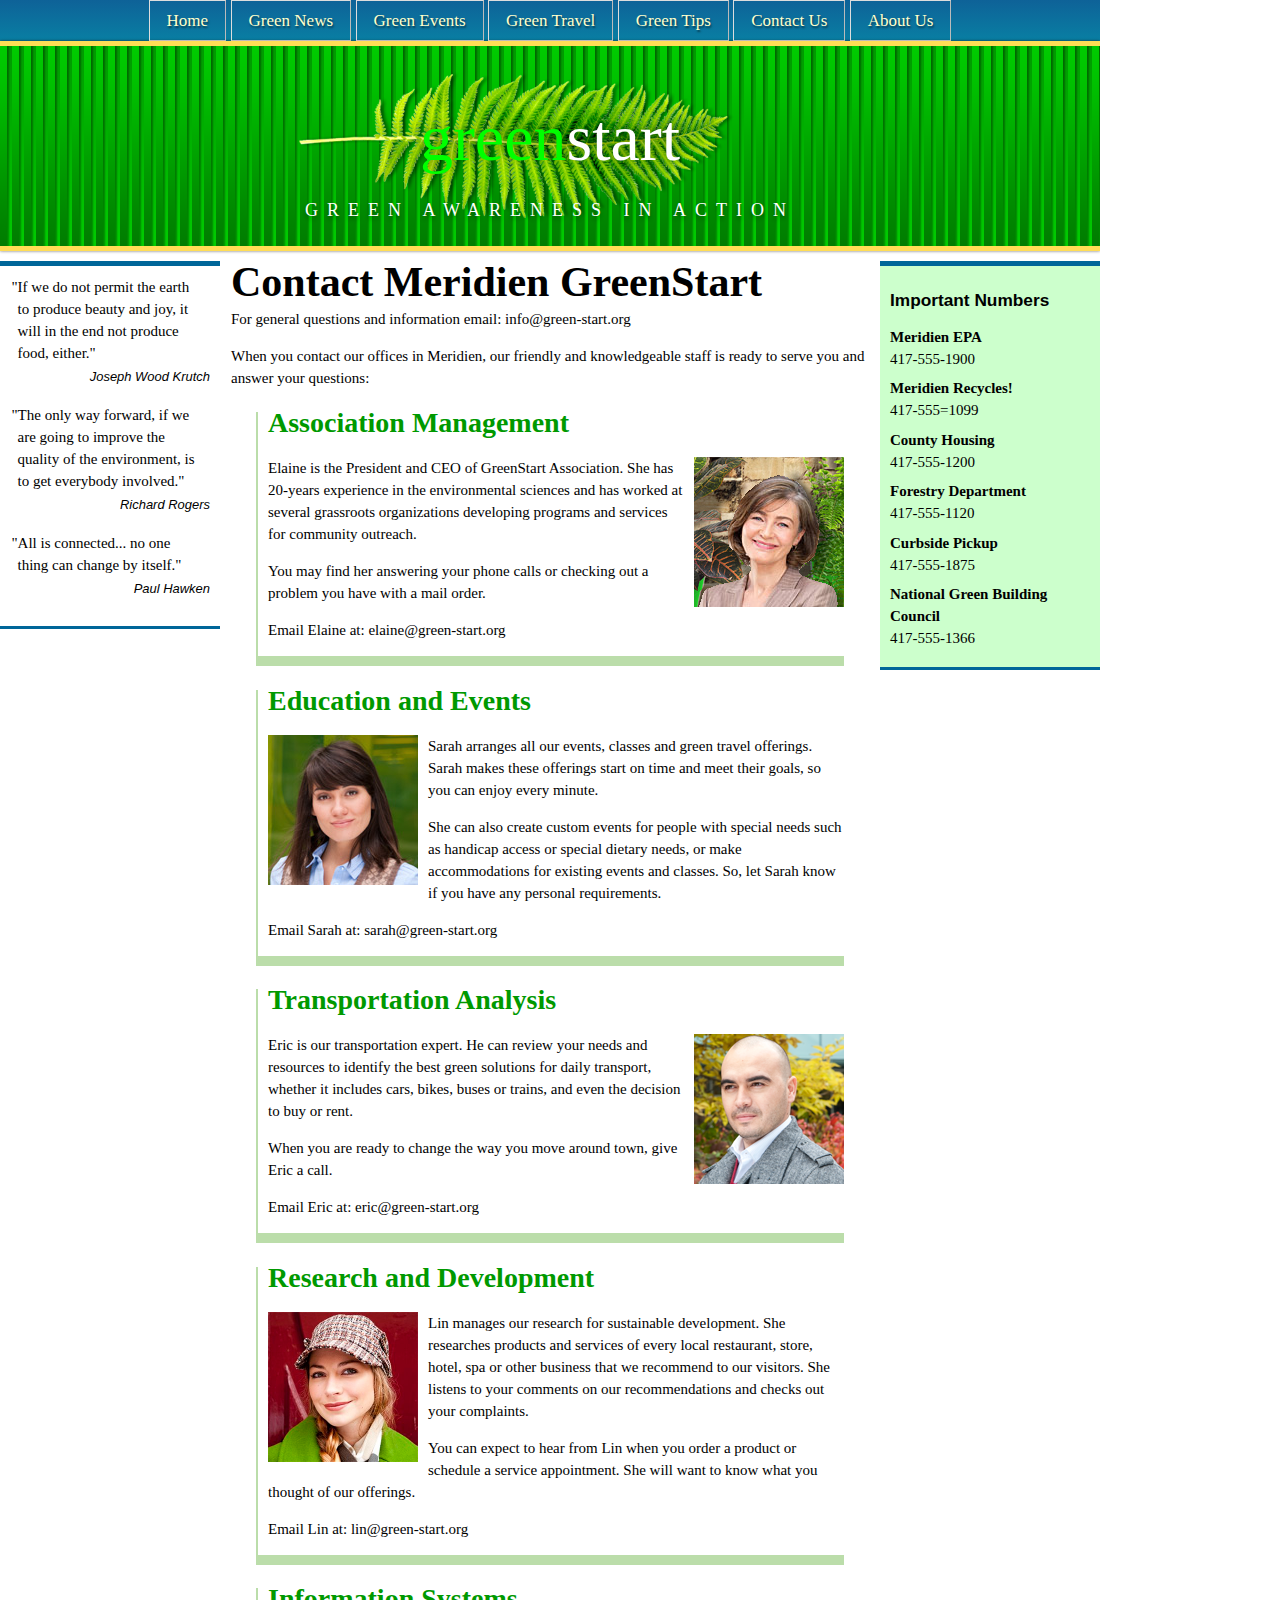
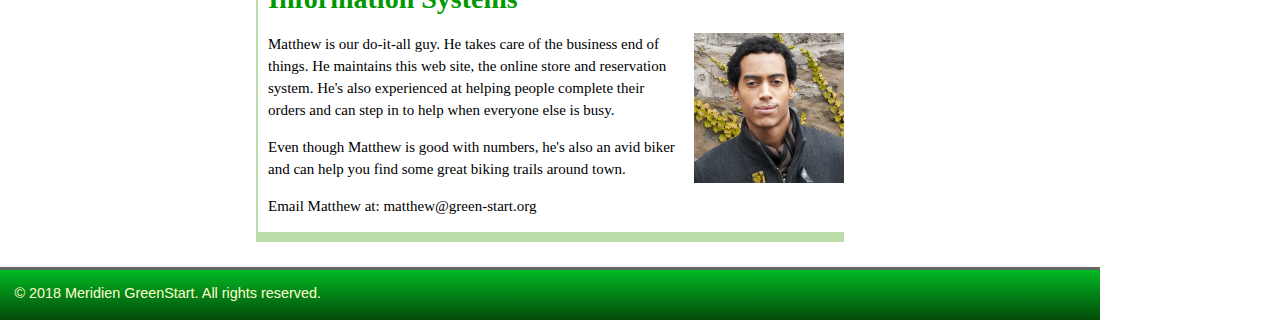
<file: index.html>
<!doctype html>
<html>
    <!-- InstanceBegin template="/Templates/mygreen_temp.dwt" codeOutsideHTMLIsLocked="false" -->

    <head>
        <meta charset="UTF-8">
        <!-- InstanceBeginEditable name="doctitle" -->
        <title>Contact Meridien GreenStart - Meridien GreenStart Association
        </title>
        <!-- InstanceEndEditable -->
        <style type="text/css">

        </style>
        <link href="mygreen-styles.css" rel="stylesheet" type="text/css">
        <!-- InstanceBeginEditable name="head" -->
        <meta name="description"
            content="Meridien GreenStart Association - add description here">
        <!-- InstanceEndEditable -->
    </head>

    <body>
        <div class="wrapper">
            <nav>
                <ul>
                    <li><a href="#"> Home</a></li>
                    <li><a href="#">Green News</a></li>
                    <li><a href="#">Green Events</a></li>
                    <li><a href="#">Green Travel</a></li>
                    <li><a href="#">Green Tips</a></li>
                    <li><a href="#">Contact Us</a></li>
                    <li><a href="#">About Us</a></li>
                </ul>
            </nav>
            <header>
                <h2>green<span class="logowhite">start</span></h2>
                <p>GREEN AWARENESS IN ACTION </p>
            </header>
            <main><!-- InstanceBeginEditable name="sidebar1" -->

                <aside class="sidebar1">
                    <blockquote>
                        <p>&quot;If we do not permit the earth to produce beauty
                            and joy, it will in the end not produce food,
                            either.&quot;</p>
                        <cite>Joseph Wood Krutch</cite>
                    </blockquote>
                    <blockquote>
                        <p>&quot;The only way forward, if we are going to improve
                            the quality of the environment, is to get everybody
                            involved.&quot;</p>
                        <cite>Richard Rogers</cite>
                    </blockquote>
                    <blockquote>
                        <p>&quot;All is connected... no one thing can change by
                            itself.&quot;</p>
                        <cite>Paul Hawken</cite>
                    </blockquote>
                </aside>
                <!-- InstanceEndEditable --><!-- InstanceBeginEditable name="main_content" -->
                <section>
                    <h1>Contact Meridien GreenStart</h1>
                    <article>
                        <p>For general questions and information email:
                            info@green-start.org</p>
                        <p>When you contact our offices in Meridien, our friendly
                            and knowledgeable staff is ready to serve you and
                            answer your questions:</p>
                        <section class="profile">
                            <h2>Association Management</h2>
                            <img src="images/elaine.jpg"
                                alt="Elaine, Meridien GreenStart President and CEO"
                                class="flt-rgt">
                            <p>Elaine is the President and CEO of GreenStart
                                Association. She has 20-years experience in the
                                environmental sciences and has worked at several
                                grassroots organizations developing programs and
                                services for community outreach.</p>
                            <p>You may find her answering your phone calls or
                                checking out a problem you have with a mail
                                order.</p>
                            <p>Email Elaine at: elaine@green-start.org</p>
                        </section>
                        <section class="profile">
                            <h2>Education and Events</h2>
                            <img src="images/sarah.jpg"
                                alt="Sarah, GreenStart Events Coordinator"
                                class="flt-lft">
                            <p>Sarah arranges all our events, classes and green
                                travel offerings. Sarah makes these offerings
                                start on time and meet their goals, so you can
                                enjoy every minute.</p>
                            <p>She can also create custom events for people with
                                special needs such as handicap access or special
                                dietary needs, or make accommodations for
                                existing events and classes. So, let Sarah know
                                if you have any personal requirements.</p>
                            <p>Email Sarah at: sarah@green-start.org</p>
                        </section>
                        <section class="profile">
                            <h2>Transportation Analysis</h2>
                            <img src="images/eric.png"
                                alt="Eric, Transportation Research Coordinator"
                                class="flt-rgt">
                            <p>Eric is our transportation expert. He can review
                                your needs and resources to identify the best
                                green solutions for daily transport, whether it
                                includes cars, bikes, buses or trains, and even
                                the decision to buy or rent.</p>
                            <p>When you are ready to change the way you move
                                around town, give Eric a call. </p>
                            <p>Email Eric at: eric@green-start.org</p>
                        </section>
                        <section class="profile">
                            <h2>Research and Development</h2>
                            <img src="images/lin.jpg"
                                alt="Lin, Research and Development Coordinator"
                                class="contact-img flt-lft">
                            <p>Lin manages our research for sustainable
                                development. She researches products and services
                                of every local restaurant, store, hotel, spa or
                                other business that we recommend to our visitors.
                                She listens to your comments on our
                                recommendations and checks out your complaints.
                            </p>
                            <p>You can expect to hear from Lin when you order a
                                product or schedule a service appointment. She
                                will want to know what you thought of our
                                offerings.</p>
                            <p>Email Lin at: lin@green-start.org</p>
                        </section>
                        <section class="profile">
                            <h2>Information Systems</h2>
                            <img src="images/matthew.png"
                                alt="Matthew, Information Systems Manager"
                                class="contact-img flt-rgt">
                            <p>Matthew is our do-it-all guy. He takes care of the
                                business end of things. He maintains this web
                                site, the online store and reservation system.
                                He's also experienced at helping people complete
                                their orders and can step in to help when
                                everyone else is busy.</p>
                            <p>Even though Matthew is good with numbers, he's
                                also an avid biker and can help you find some
                                great biking trails around town.</p>
                            <p>Email Matthew at: matthew@green-start.org</p>
                        </section>
                    </article>
                </section>
                <!-- InstanceEndEditable --><!-- InstanceBeginEditable name="sidebar2" -->
                <aside class="sidebar2">
                    <h2>Important Numbers</h2>
                    <section>
                        <p><strong>Meridien EPA</strong><br>
                            417-555-1900</p>
                    </section>
                    <section>
                        <p><strong>Meridien Recycles!</strong><br>
                            417-555=1099</p>
                    </section>
                    <section>
                        <p><strong>County Housing</strong><br>
                            417-555-1200</p>
                    </section>
                    <section>
                        <p><strong>Forestry Department</strong><br>
                            417-555-1120</p>
                    </section>
                    <section>
                        <p><strong>Curbside Pickup</strong><br>
                            417-555-1875</p>
                    </section>
                    <section>
                        <p><strong>National Green Building Council</strong><br>
                            417-555-1366</p>
                    </section>
                </aside>
                <!-- InstanceEndEditable -->
            </main>
            <footer>
                <p>&copy; 2018 Meridien GreenStart. All rights reserved.</p>
            </footer>
        </div>
    </body>
    <!-- InstanceEnd -->

</html>
</file>
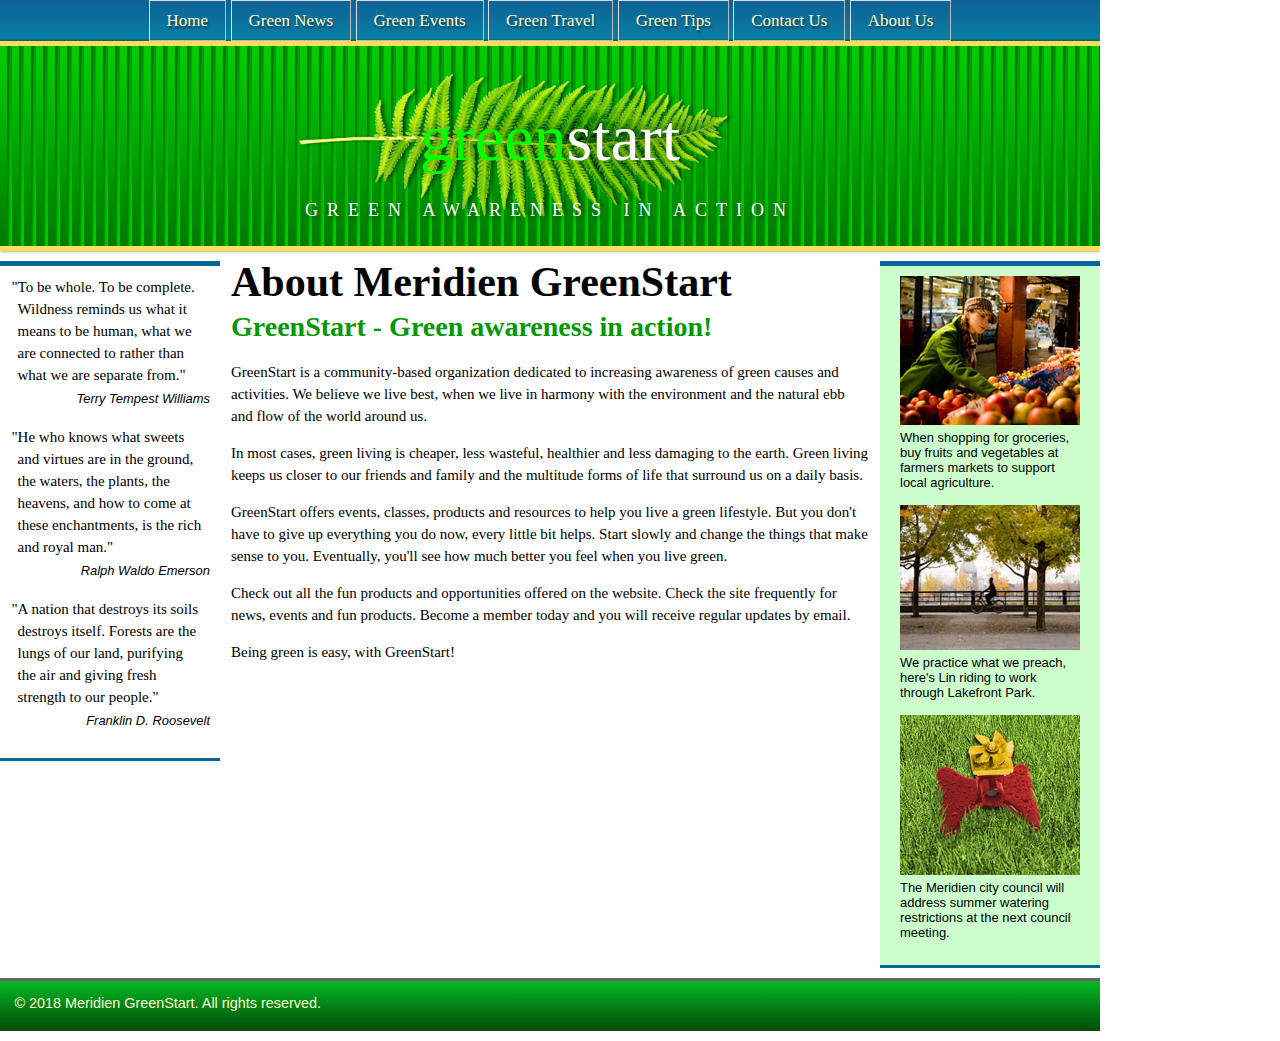
<file: about-us.html>
<!doctype html>
<html><!-- InstanceBegin template="/Templates/mygreen_temp.dwt" codeOutsideHTMLIsLocked="false" -->
<head>
<meta charset="UTF-8"> 
<!-- InstanceBeginEditable name="doctitle" -->
<title>About Meridien GreenStart - Meridien GreenStart Association</title>
<!-- InstanceEndEditable -->
<style type="text/css">

</style>
<link href="mygreen-styles.css" rel="stylesheet" type="text/css">
<!-- InstanceBeginEditable name="head" -->
<meta name="description" content="Meridien GreenStart Association - add description here">
<!-- InstanceEndEditable -->
</head>

<body>
<div class="wrapper">
<nav>
<ul>
<li><a href="#"> Home</a></li>
<li><a href="#">Green News</a></li>
<li><a href="#">Green Events</a></li>
<li><a href="#">Green Travel</a></li>
<li><a href="#">Green Tips</a></li>
<li><a href="#">Contact Us</a></li>
<li><a href="#">About Us</a></li>
</ul>
</nav>
<header>
<h2>green<span class="logowhite">start</span></h2>
<p>GREEN AWARENESS IN ACTION </p>
</header>
<main><!-- InstanceBeginEditable name="sidebar1" -->
<aside class="sidebar1">
<blockquote>
<p>&quot;To be whole. To be complete. Wildness reminds us what it means to be human, what we are connected to rather than what we are separate from.&quot;</p>
<cite class="author">Terry Tempest Williams</cite></blockquote>
<blockquote>
<p>&quot;He who knows what sweets and virtues are in the ground, the waters, the plants, the heavens, and how to come at these enchantments, is the rich and royal man.&quot; </p>
<cite>Ralph Waldo Emerson</cite></blockquote>
<blockquote>
<p>&quot;A nation that destroys its soils destroys itself. Forests are the lungs of our land, purifying the air and giving fresh strength to our people.&quot;</p>
<cite>Franklin D. Roosevelt</cite></blockquote>
</aside>
<!-- InstanceEndEditable --><!-- InstanceBeginEditable name="main_content" -->
<section>
<h1>About Meridien GreenStart</h1>
<article>
<h2>GreenStart - Green awareness in action!</h2>
<p>GreenStart is a community-based organization dedicated to increasing awareness of green causes and activities. We believe we live best, when we live in harmony with the environment and the natural ebb and flow of the world around us.</p>
<p>In most cases, green living is cheaper, less wasteful, healthier and less damaging to the earth. Green living keeps us closer to our friends and family and the multitude forms of life that surround us on a daily basis.</p>
<p>GreenStart offers events, classes, products and resources to help you live a green lifestyle. But you don't have to give up everything you do now, every little bit helps. Start slowly and change the things that make sense to you. Eventually, you'll see how much better you feel when you live green.</p>
<p>Check out all the fun products and opportunities offered on the website. Check the site frequently for news, events and fun products. Become a member today and you will receive regular updates by email.</p>
<p>Being green is easy, with GreenStart!</p>
</article>
</section>
<!-- InstanceEndEditable --><!-- InstanceBeginEditable name="sidebar2" -->
<aside class="sidebar2">
<figure><img src="images/shopping.jpg" width="180" height="149" alt=""/>
<figcaption>When shopping for groceries, buy fruits and vegetables at farmers markets to support local agriculture.</figcaption>
</figure>
<figure> <img src="images/biking.jpg" width="180" height="145" alt="Bike to work to save gas"/>
<figcaption>We practice what we preach, here's Lin riding to work through Lakefront Park.</figcaption>
</figure>
<figure><img src="images/sprinkler.jpg" width="180" height="160" alt="Check watering restrictions in your area."/>
<figcaption>The Meridien city council will address summer watering restrictions at the next council meeting.</figcaption>
</figure>
</aside>
<!-- InstanceEndEditable --></main>
<footer>
<p>&copy; 2018 Meridien GreenStart. All rights reserved.</p>
</footer>
</div>
</body>
<!-- InstanceEnd --></html>
</file>
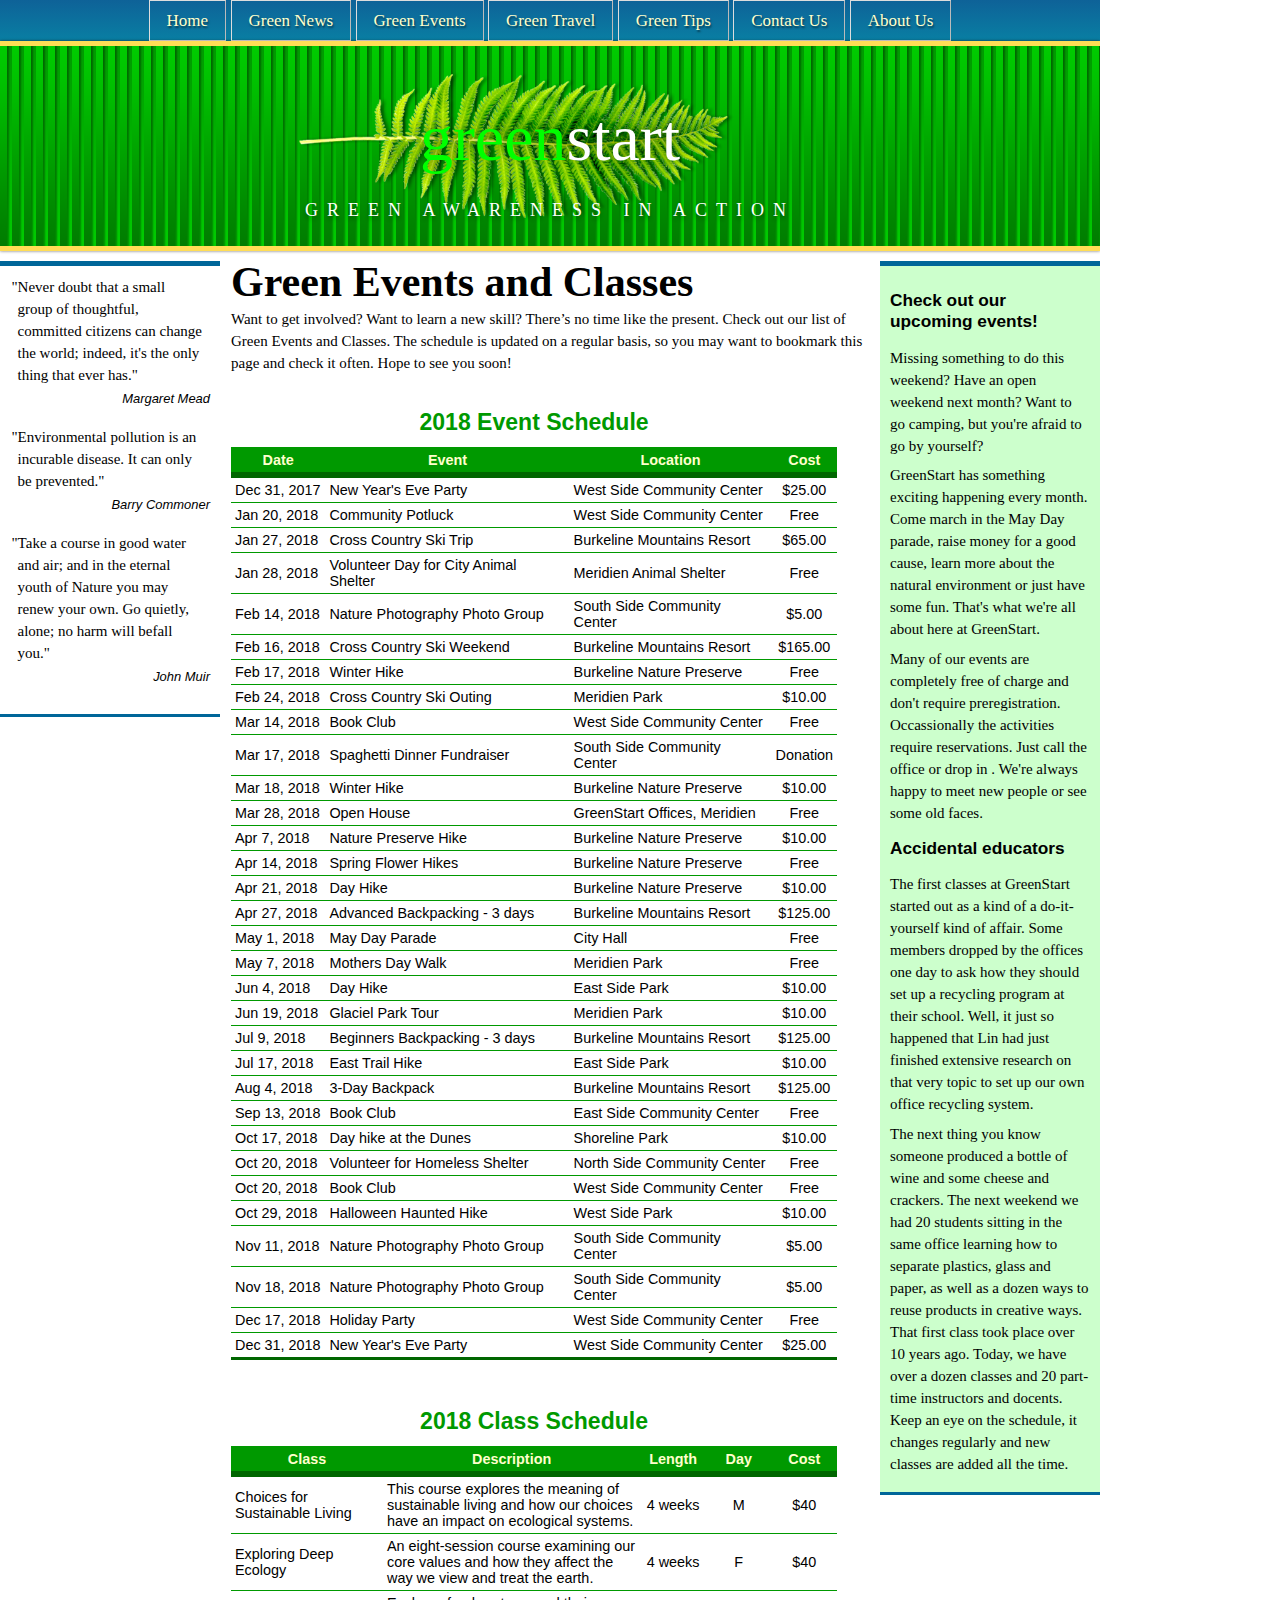
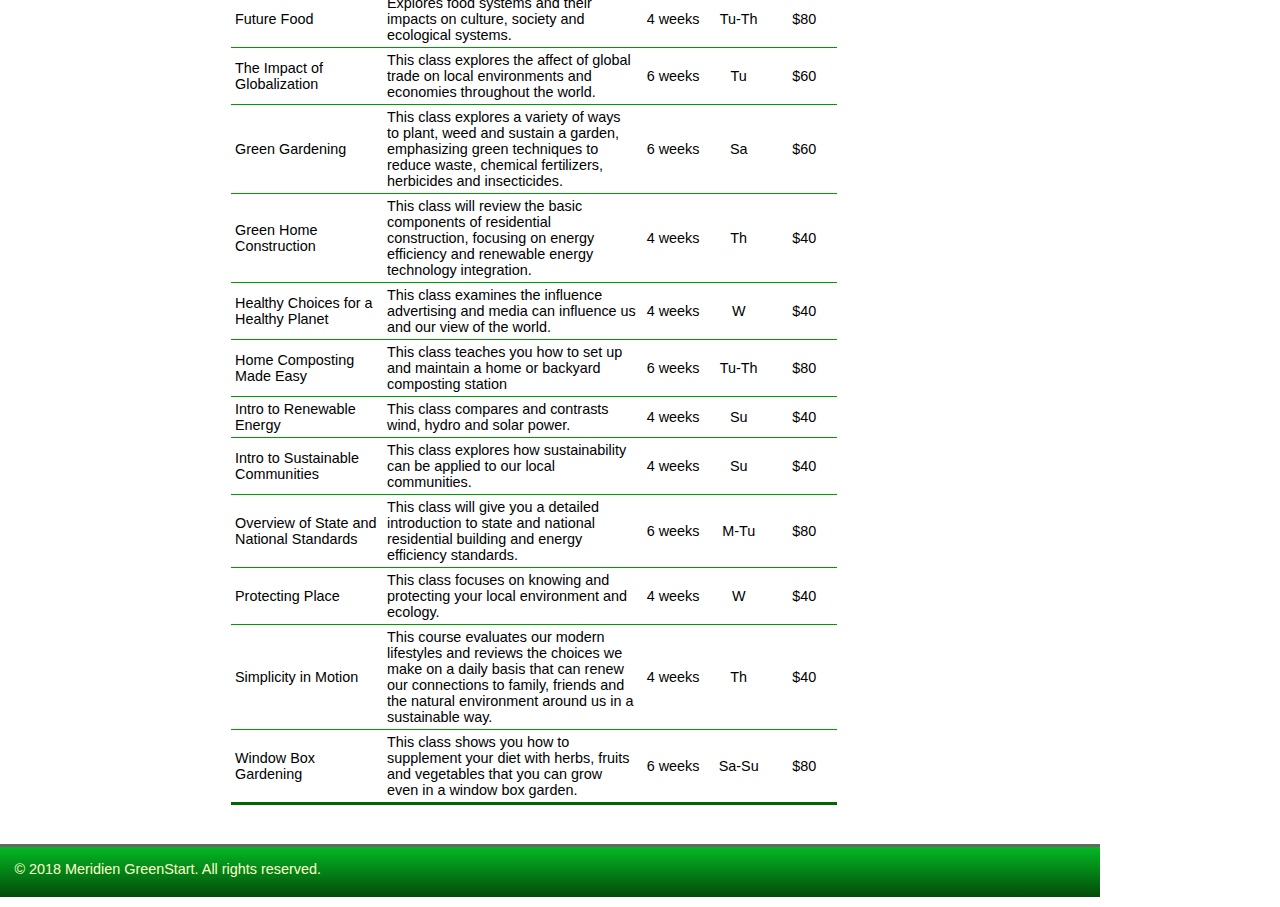
<file: events.html>
<!doctype html>
<html><!-- InstanceBegin template="/Templates/mygreen_temp.dwt" codeOutsideHTMLIsLocked="false" -->
<head>
<meta charset="UTF-8"> 
<!-- InstanceBeginEditable name="doctitle" -->
<title>Green Events and Classes - Meridien GreenStart Association</title>
<!-- InstanceEndEditable -->
<style type="text/css">

</style>
<link href="mygreen-styles.css" rel="stylesheet" type="text/css">
<!-- InstanceBeginEditable name="head" --> 
<meta name="description" content="Meridien GreenStart Association - Meridien GreenStart hosts and sponsors a variety of eco events and classes for anyone interested in learning more about the environment or their community ">
<!-- InstanceEndEditable -->
</head>

<body>
<div class="wrapper">
<nav>
<ul>
<li><a href="#"> Home</a></li>
<li><a href="#">Green News</a></li>
<li><a href="#">Green Events</a></li>
<li><a href="#">Green Travel</a></li>
<li><a href="#">Green Tips</a></li>
<li><a href="#">Contact Us</a></li>
<li><a href="#">About Us</a></li>
</ul>
</nav>
<header>
<h2>green<span class="logowhite">start</span></h2>
<p>GREEN AWARENESS IN ACTION </p>
</header>
<main><!-- InstanceBeginEditable name="sidebar1" -->
<aside class="sidebar1">
<blockquote>
<p>&quot;Never doubt that a small group of thoughtful, committed citizens can change the world; indeed, it's the only thing that ever has.&quot;</p>
<cite>Margaret Mead</cite></blockquote>
<blockquote>
  <p>&quot;Environmental pollution is an incurable disease. It can only be prevented.&quot;</p>
  <cite>Barry Commoner</cite></blockquote>
<blockquote>
  <p>&quot;Take a course in good water and air; and in the eternal youth of Nature you may renew your own. Go quietly, alone; no harm will befall you.&quot;</p>
  <cite>John Muir</cite></blockquote>
</aside>
<!-- InstanceEndEditable --><!-- InstanceBeginEditable name="main_content" -->
<section>
  <h1>Green Events and Classes</h1>
  <article>
    <p>Want to get involved? Want to learn a new skill? There’s no time like the present. Check out our list of Green Events and Classes. The schedule is updated on a regular basis, so you may want to bookmark this page and check it often. Hope to see you soon!</p>
    <section>
      <table width="95%" border="0">
		  <caption>2018 Event Schedule</caption>
        <tr>
          <th class="date">Date</th>
          <th class="event">Event</th>
          <th class="location">Location</th>
          <th class="cost">Cost</th>
        </tr>
        <tr>
          <td class="date">Dec 31, 2017</td>
          <td class="event">New Year's Eve Party</td>
          <td class="location">West Side Community Center</td>
          <td class="cost">$25.00</td>
        </tr>
        <tr>
          <td class="date">Jan 20, 2018</td>
          <td class="event">Community Potluck</td>
          <td class="location">West Side Community Center</td>
          <td class="cost">Free</td>
        </tr>
        <tr>
          <td class="date">Jan 27, 2018</td>
          <td class="event">Cross Country Ski Trip</td>
          <td class="location">Burkeline Mountains Resort</td>
          <td class="cost">$65.00</td>
        </tr>
        <tr>
          <td class="date">Jan 28, 2018</td>
          <td class="event">Volunteer Day for City Animal Shelter</td>
          <td class="location">Meridien Animal Shelter</td>
          <td class="cost">Free</td>
        </tr>
        <tr>
          <td class="date">Feb 14, 2018</td>
          <td class="event">Nature Photography Photo Group</td>
          <td class="location">South Side Community Center</td>
          <td class="cost">$5.00</td>
        </tr>
        <tr>
          <td class="date">Feb 16, 2018</td>
          <td class="event">Cross Country Ski Weekend</td>
          <td class="location">Burkeline Mountains Resort</td>
          <td class="cost">$165.00</td>
        </tr>
        <tr>
          <td class="date">Feb 17, 2018</td>
          <td class="event">Winter Hike</td>
          <td class="location">Burkeline Nature Preserve</td>
          <td class="cost">Free</td>
        </tr>
        <tr>
          <td class="date">Feb 24, 2018</td>
          <td class="event">Cross Country Ski Outing</td>
          <td class="location">Meridien Park</td>
          <td class="cost">$10.00</td>
        </tr>
        <tr>
          <td class="date">Mar 14, 2018</td>
          <td class="event">Book Club</td>
          <td class="location">West Side Community Center</td>
          <td class="cost">Free</td>
        </tr>
        <tr>
          <td class="date">Mar 17, 2018</td>
          <td class="event">Spaghetti Dinner Fundraiser</td>
          <td class="location">South Side Community Center</td>
          <td class="cost">Donation</td>
        </tr>
        <tr>
          <td class="date">Mar 18, 2018</td>
          <td class="event">Winter Hike</td>
          <td class="location">Burkeline Nature Preserve</td>
          <td class="cost">$10.00</td>
        </tr>
        <tr>
          <td class="date">Mar 28, 2018</td>
          <td class="event">Open House</td>
          <td class="location">GreenStart Offices, Meridien</td>
          <td class="cost">Free</td>
        </tr>
        <tr>
          <td class="date">Apr 7, 2018</td>
          <td class="event">Nature Preserve Hike</td>
          <td class="location">Burkeline Nature Preserve</td>
          <td class="cost">$10.00</td>
        </tr>
        <tr>
          <td class="date">Apr 14, 2018</td>
          <td class="event">Spring Flower Hikes</td>
          <td class="location">Burkeline Nature Preserve</td>
          <td class="cost">Free</td>
        </tr>
        <tr>
          <td class="date">Apr 21, 2018</td>
          <td class="event">Day Hike</td>
          <td class="location">Burkeline Nature Preserve</td>
          <td class="cost">$10.00</td>
        </tr>
        <tr>
          <td class="date">Apr 27, 2018</td>
          <td class="event">Advanced Backpacking - 3 days</td>
          <td class="location">Burkeline Mountains Resort</td>
          <td class="cost">$125.00</td>
        </tr>
        <tr>
          <td class="date">May 1, 2018</td>
          <td class="event">May Day Parade</td>
          <td class="location">City Hall</td>
          <td class="cost">Free</td>
        </tr>
        <tr>
          <td class="date">May 7, 2018</td>
          <td class="event">Mothers Day Walk</td>
          <td class="location">Meridien Park</td>
          <td class="cost">Free</td>
        </tr>
        <tr>
          <td class="date">Jun 4, 2018</td>
          <td class="event">Day Hike</td>
          <td class="location">East Side Park</td>
          <td class="cost">$10.00</td>
        </tr>
        <tr>
          <td class="date">Jun 19, 2018</td>
          <td class="event">Glaciel Park Tour</td>
          <td class="location">Meridien Park</td>
          <td class="cost">$10.00</td>
        </tr>
        <tr>
          <td class="date">Jul 9, 2018</td>
          <td class="event">Beginners Backpacking - 3 days</td>
          <td class="location">Burkeline Mountains Resort</td>
          <td class="cost">$125.00</td>
        </tr>
        <tr>
          <td class="date">Jul 17, 2018</td>
          <td class="event">East Trail Hike</td>
          <td class="location">East Side Park</td>
          <td class="cost">$10.00</td>
        </tr>
        <tr>
          <td class="date">Aug 4, 2018</td>
          <td class="event">3-Day Backpack</td>
          <td class="location">Burkeline Mountains Resort</td>
          <td class="cost">$125.00</td>
        </tr>
        <tr>
          <td class="date">Sep 13, 2018</td>
          <td class="event">Book Club</td>
          <td class="location">East Side Community Center</td>
          <td class="cost">Free</td>
        </tr>
        <tr>
          <td class="date">Oct 17, 2018</td>
          <td class="event">Day hike at the Dunes</td>
          <td class="location">Shoreline Park</td>
          <td class="cost">$10.00</td>
        </tr>
        <tr>
          <td class="date">Oct 20, 2018</td>
          <td class="event">Volunteer for Homeless Shelter</td>
          <td class="location">North Side Community Center</td>
          <td class="cost">Free</td>
        </tr>
        <tr>
          <td class="date">Oct 20, 2018</td>
          <td class="event">Book Club</td>
          <td class="location">West Side Community Center</td>
          <td class="cost">Free</td>
        </tr>
        <tr>
          <td class="date">Oct 29, 2018</td>
          <td class="event">Halloween Haunted Hike</td>
          <td class="location">West Side Park</td>
          <td class="cost">$10.00</td>
        </tr>
        <tr>
          <td class="date">Nov 11, 2018</td>
          <td class="event">Nature Photography Photo Group</td>
          <td class="location">South Side Community Center</td>
          <td class="cost">$5.00</td>
        </tr>
        <tr>
          <td class="date">Nov 18, 2018</td>
          <td class="event">Nature Photography Photo Group</td>
          <td class="location">South Side Community Center</td>
          <td class="cost">$5.00</td>
        </tr>
        <tr>
          <td class="date">Dec 17, 2018</td>
          <td class="event">Holiday Party</td>
          <td class="location">West Side Community Center</td>
          <td class="cost">Free</td>
        </tr>
        <tr>
          <td class="date">Dec 31, 2018</td>
          <td class="event">New Year's Eve Party</td>
          <td class="location">West Side Community Center</td>
          <td class="cost">$25.00</td>
        </tr>
      </table>
    </section>
    <section>
      <table width="95%" border="0">
        <caption>2018 Class Schedule</caption>
        <tr>
          <th class="class">Class</th>
          <th class="description">Description</th>
          <th class="length">Length</th>
          <th class="day">Day</th>
          <th class="cost">Cost</th>
          </tr>
        <tr>
          <td class="class">Choices for Sustainable Living</td>
          <td class="description">This course explores the meaning of sustainable living and how our choices have an impact on ecological systems.</td>
          <td class="length">4 weeks</td>
          <td class="day">M</td>
          <td class="cost">$40 </td>
          </tr>
        <tr>
          <td class="class">Exploring Deep Ecology</td>
          <td class="description">An eight-session course examining our core values and how they affect the way we view and treat the earth.</td>
          <td class="length">4 weeks</td>
          <td class="day">F</td>
          <td class="cost">$40 </td>
          </tr>
        <tr>
          <td class="class">Future Food</td>
          <td class="description">Explores food systems and their impacts on culture, society and ecological systems.</td>
          <td class="length">4 weeks</td>
          <td class="day">Tu-Th</td>
          <td class="cost">$80 </td>
          </tr>
        <tr>
          <td class="class">The Impact of Globalization</td>
          <td class="description">This class explores the affect of global trade on local environments and economies throughout the world.</td>
          <td class="length">6 weeks</td>
          <td class="day">Tu</td>
          <td class="cost">$60 </td>
          </tr>
        <tr>
          <td class="class">Green Gardening</td>
          <td class="description">This class explores a variety of ways to plant, weed and sustain a garden, emphasizing green techniques to reduce waste, chemical fertilizers, herbicides and insecticides.</td>
          <td class="length">6 weeks</td>
          <td class="day">Sa</td>
          <td class="cost">$60 </td>
          </tr>
        <tr>
          <td class="class">Green Home Construction</td>
          <td class="description">This class will review the basic components of residential construction, focusing on energy efficiency and renewable energy technology integration.</td>
          <td class="length">4 weeks</td>
          <td class="day">Th</td>
          <td class="cost">$40 </td>
          </tr>
        <tr>
          <td class="class">Healthy Choices for a Healthy Planet</td>
          <td class="description">This class examines the influence advertising and media can influence us and our view of the world.</td>
          <td class="length">4 weeks</td>
          <td class="day">W</td>
          <td class="cost">$40 </td>
          </tr>
        <tr>
          <td class="class">Home Composting Made Easy</td>
          <td class="description">This class teaches you how to set up and maintain a home or backyard composting station</td>
          <td class="length">6 weeks</td>
          <td class="day">Tu-Th</td>
          <td class="cost">$80 </td>
          </tr>
        <tr>
          <td class="class">Intro to Renewable Energy</td>
          <td class="description">This class compares and contrasts wind, hydro and solar power.</td>
          <td class="length">4 weeks</td>
          <td class="day">Su</td>
          <td class="cost">$40 </td>
          </tr>
        <tr>
          <td class="class">Intro to Sustainable Communities</td>
          <td class="description">This class explores how sustainability can be applied to our local communities.</td>
          <td class="length">4 weeks</td>
          <td class="day">Su</td>
          <td class="cost">$40 </td>
          </tr>
        <tr>
          <td class="class">Overview of State and National Standards</td>
          <td class="description">This class will give you a detailed introduction to state and national residential building and energy efficiency standards.</td>
          <td class="length">6 weeks</td>
          <td class="day">M-Tu</td>
          <td class="cost">$80 </td>
          </tr>
        <tr>
          <td class="class">Protecting Place</td>
          <td class="description">This class focuses on knowing and protecting your local environment and ecology.</td>
          <td class="length">4 weeks</td>
          <td class="day">W</td>
          <td class="cost">$40 </td>
          </tr>
        <tr>
          <td class="class">Simplicity in Motion</td>
          <td class="description">This course evaluates our modern lifestyles and reviews the choices we make on a daily basis that can renew our connections to family, friends and the natural environment around us in a sustainable way.</td>
          <td class="length">4 weeks</td>
          <td class="day">Th</td>
          <td class="cost">$40 </td>
          </tr>
        <tr>
          <td class="class">Window Box Gardening</td>
          <td class="description">This class shows you how to supplement your diet with herbs, fruits and vegetables that you can grow even in a window box garden.</td>
          <td class="length">6 weeks</td>
          <td class="day">Sa-Su</td>
          <td class="cost">$80 </td>
          </tr>
      </table>
    </section>
  </article>
</section>
<!-- InstanceEndEditable --><!-- InstanceBeginEditable name="sidebar2" -->
<aside class="sidebar2">
<section>
  <h2>Check out our upcoming events!</h2>
  <p>Missing something to do this weekend? Have an open weekend next month? Want to go camping, but you're afraid to go by yourself? </p>
  <p>GreenStart has something exciting happening every month. Come march in the May Day parade, raise money for a good cause, learn more about the natural environment or just have some fun. That's what we're all about here at GreenStart. </p>
  <p>Many of our events are completely free of charge and don't require preregistration. Occassionally the activities require reservations. Just call the office or drop in . We're always happy to meet new people or see some old faces.</p>
</section>
<section>
  <h2>Accidental educators</h2>
  <p>The first classes at GreenStart started out as a kind of a do-it-yourself kind of affair. Some members dropped by the offices one day to ask how they should set up a recycling program at their school. Well, it just so happened that Lin had just finished extensive research on that very topic to set up our own office recycling system.</p>
  <p>The next thing you know someone produced a bottle of wine and some cheese and crackers. The next weekend we had 20 students sitting in the same office learning how to separate plastics, glass and paper, as well as a dozen ways to reuse products in creative ways. That first class took place over 10 years ago. Today, we have over a dozen classes and 20 part-time instructors and docents. Keep an eye on the schedule, it changes regularly and new classes are added all the time.</p>
</section>
</aside>
<!-- InstanceEndEditable --></main>
<footer>
<p>&copy; 2018 Meridien GreenStart. All rights reserved.</p>
</footer>
</div>
</body>
<!-- InstanceEnd --></html>
</file>
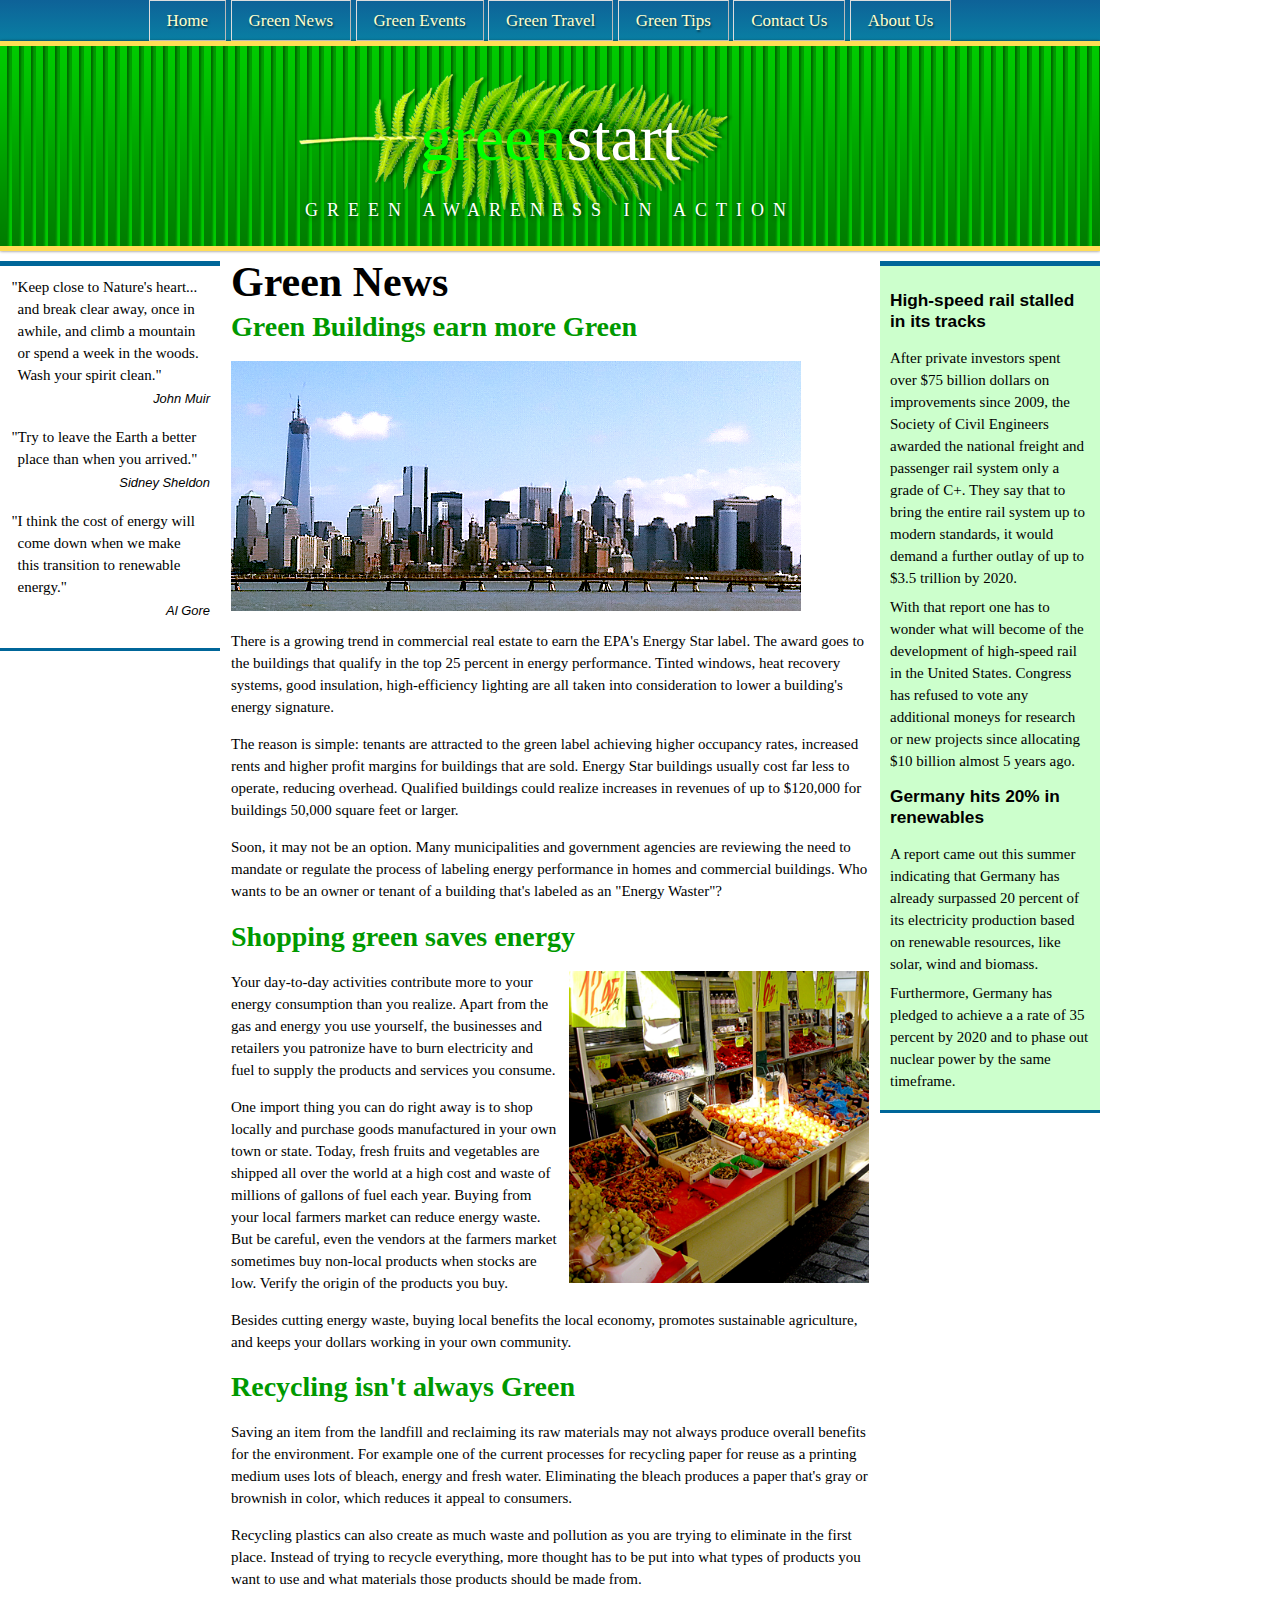
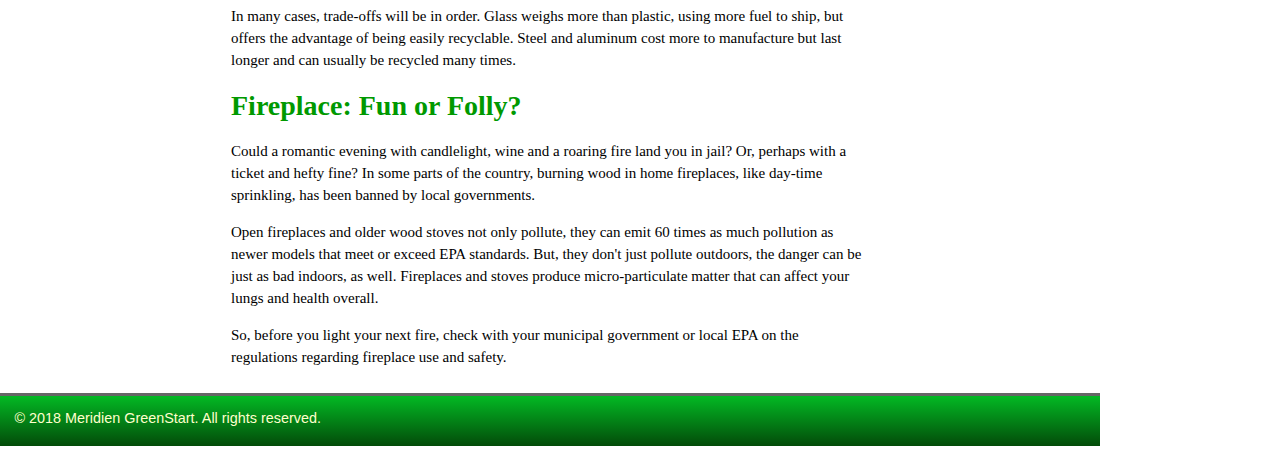
<file: news.html>
<!doctype html>
<html>
    <!-- InstanceBegin template="/Templates/mygreen_temp.dwt" codeOutsideHTMLIsLocked="false" -->

    <head>
        <meta charset="UTF-8">
        <!-- InstanceBeginEditable name="doctitle" -->
        <title>Add Title Here - Meridien GreenStart Association</title>
        <!-- InstanceEndEditable -->
        <style type="text/css">

        </style>
        <link href="mygreen-styles.css" rel="stylesheet" type="text/css">
        <!-- InstanceBeginEditable name="head" -->
        <meta name="description"
            content="Meridien GreenStart Association - add description here">
        <!-- InstanceEndEditable -->
    </head>

    <body>
        <div class="wrapper">
            <nav>
                <ul>
                    <li><a href="#"> Home</a></li>
                    <li><a href="#">Green News</a></li>
                    <li><a href="#">Green Events</a></li>
                    <li><a href="#">Green Travel</a></li>
                    <li><a href="#">Green Tips</a></li>
                    <li><a href="#">Contact Us</a></li>
                    <li><a href="#">About Us</a></li>
                </ul>
            </nav>
            <header>
                <h2>green<span class="logowhite">start</span></h2>
                <p>GREEN AWARENESS IN ACTION </p>
            </header>
            <main><!-- InstanceBeginEditable name="sidebar1" -->
                <aside class="sidebar1">
                    <blockquote>
                        <p>&quot;Keep close to Nature's heart... and break clear
                            away, once in awhile, and climb a mountain or spend a
                            week in the woods. Wash your spirit clean.&quot; </p>
                        <cite>John Muir </cite>
                    </blockquote>
                    <blockquote>
                        <p>&quot;Try to leave the Earth a better place than when
                            you arrived.&quot;</p>
                        <cite>Sidney Sheldon</cite>
                    </blockquote>
                    <blockquote>
                        <p>&quot;I think the cost of energy will come down when
                            we make this transition to renewable energy.&quot;
                        </p>
                        <cite>Al Gore</cite>
                    </blockquote>
                </aside>
                <!-- InstanceEndEditable --><!-- InstanceBeginEditable name="main_content" -->
                <section>
                    <h1>Green News</h1>
                    <article>
                        <h2>Green Buildings earn more Green</h2>
                        <img src="images/skyline.png"
                            alt="Green buildings are top earners">
                        <p>There is a growing trend in commercial real estate to
                            earn the EPA's Energy Star label. The award goes to
                            the buildings that qualify in the top 25 percent in
                            energy performance. Tinted windows, heat recovery
                            systems, good insulation, high-efficiency lighting
                            are all taken into consideration to lower a
                            building's energy signature. </p>
                        <p>The reason is simple: tenants are attracted to the
                            green label achieving higher occupancy rates,
                            increased rents and higher profit margins for
                            buildings that are sold. Energy Star buildings
                            usually cost far less to operate, reducing overhead.
                            Qualified buildings could realize increases in
                            revenues of up to $120,000 for buildings 50,000
                            square feet or larger.</p>
                        <p>Soon, it may not be an option. Many municipalities and
                            government agencies are reviewing the need to mandate
                            or regulate the process of labeling energy
                            performance in homes and commercial buildings. Who
                            wants to be an owner or tenant of a building that's
                            labeled as an &quot;Energy Waster&quot;?</p>
                    </article>
                    <article>
                        <h2>Shopping green saves energy</h2>
                        <img src="images/farmersmarket.png"
                            alt="Buy local to save energy"
                            class="flt-rgt farmersmarket">
                        <p>Your day-to-day activities contribute more to your
                            energy consumption than you realize. Apart from the
                            gas and energy you use yourself, the businesses and
                            retailers you patronize have to burn electricity and
                            fuel to supply the products and services you consume.
                        </p>
                        <p>One import thing you can do right away is to shop
                            locally and purchase goods manufactured in your own
                            town or state. Today, fresh fruits and vegetables are
                            shipped all over the world at a high cost and waste
                            of millions of gallons of fuel each year. Buying from
                            your local farmers market can reduce energy waste.
                            But be careful, even the vendors at the farmers
                            market sometimes buy non-local products when stocks
                            are low. Verify the origin of the products you buy.
                        </p>
                        <p>Besides cutting energy waste, buying local benefits
                            the local economy, promotes sustainable agriculture,
                            and keeps your dollars working in your own community.
                        </p>
                    </article>
                    <article>
                        <h2>Recycling isn't always Green</h2>
                        <p>Saving an item from the landfill and reclaiming its
                            raw materials may not always produce overall benefits
                            for the environment. For example one of the current
                            processes for recycling paper for reuse as a printing
                            medium uses lots of bleach, energy and fresh water.
                            Eliminating the bleach produces a paper that's gray
                            or brownish in color, which reduces it appeal to
                            consumers.</p>
                        <p>Recycling plastics can also create as much waste and
                            pollution as you are trying to eliminate in the first
                            place. Instead of trying to recycle everything, more
                            thought has to be put into what types of products you
                            want to use and what materials those products should
                            be made from. </p>
                        <p>In many cases, trade-offs will be in order. Glass
                            weighs more than plastic, using more fuel to ship,
                            but offers the advantage of being easily recyclable.
                            Steel and aluminum cost more to manufacture but last
                            longer and can usually be recycled many times.</p>
                    </article>
                    <article>
                        <h2>Fireplace: Fun or Folly?</h2>
                        <p>Could a romantic evening with candlelight, wine and a
                            roaring fire land you in jail? Or, perhaps with a
                            ticket and hefty fine? In some parts of the country,
                            burning wood in home fireplaces, like day-time
                            sprinkling, has been banned by local governments.</p>
                        <p>Open fireplaces and older wood stoves not only
                            pollute, they can emit 60 times as much pollution as
                            newer models that meet or exceed EPA standards. But,
                            they don't just pollute outdoors, the danger can be
                            just as bad indoors, as well. Fireplaces and stoves
                            produce micro-particulate matter that can affect your
                            lungs and health overall.</p>
                        <p>So, before you light your next fire, check with your
                            municipal government or local EPA on the regulations
                            regarding fireplace use and safety. </p>
                    </article>
                </section>
                <!-- InstanceEndEditable --><!-- InstanceBeginEditable name="sidebar2" -->
                <aside class="sidebar2">
                    <section>
                        <h2>High-speed rail stalled in its tracks</h2>
                        <p>After private investors spent over $75 billion dollars
                            on improvements since 2009, the Society of Civil
                            Engineers awarded the national freight and passenger
                            rail system only a grade of C+. They say that to
                            bring the entire rail system up to modern standards,
                            it would demand a further outlay of up to $3.5
                            trillion by 2020.</p>
                        <p>With that report one has to wonder what will become of
                            the development of high-speed rail in the United
                            States. Congress has refused to vote any additional
                            moneys for research or new projects since allocating
                            $10 billion almost 5 years ago. </p>
                    </section>
                    <section>
                        <h2>Germany hits 20% in renewables</h2>
                        <p>A report came out this summer indicating that Germany
                            has already surpassed 20 percent of its electricity
                            production based on renewable resources, like solar,
                            wind and biomass. </p>
                        <p>Furthermore, Germany has pledged to achieve a a rate
                            of 35 percent by 2020 and to phase out nuclear power
                            by the same timeframe.</p>
                    </section>
                </aside>
                <!-- InstanceEndEditable -->
            </main>
            <footer>
                <p>&copy; 2018 Meridien GreenStart. All rights reserved.</p>
            </footer>
        </div>
    </body>
    <!-- InstanceEnd -->

</html>
</file>
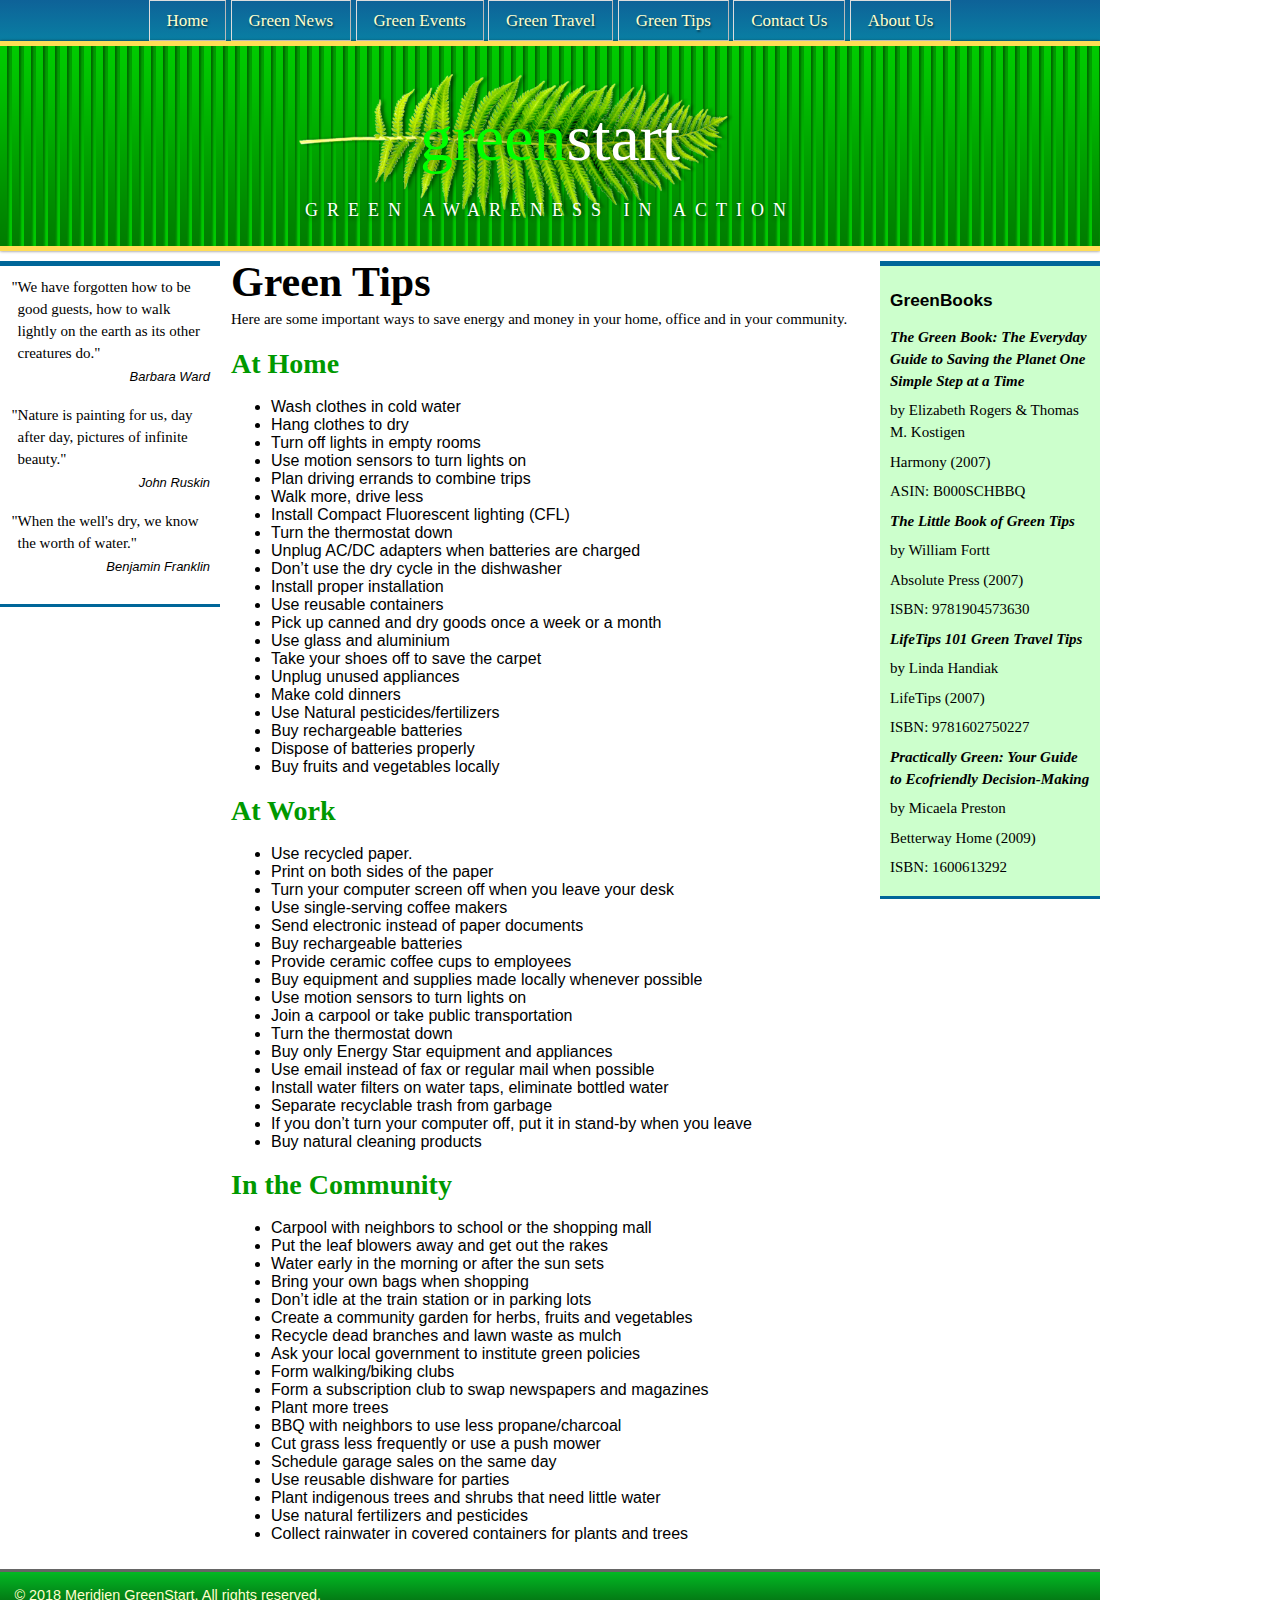
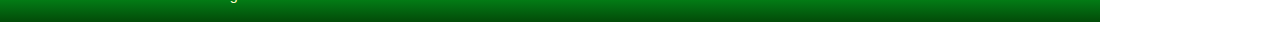
<file: tips.html>
<!doctype html>
<html><!-- InstanceBegin template="/Templates/mygreen_temp.dwt" codeOutsideHTMLIsLocked="false" -->
<head>
<meta charset="UTF-8"> 
<!-- InstanceBeginEditable name="doctitle" -->
<title>Green Tips - Meridien GreenStart Association</title>
<!-- InstanceEndEditable -->
<style type="text/css">

</style>
<link href="mygreen-styles.css" rel="stylesheet" type="text/css">
<!-- InstanceBeginEditable name="head" --> 
<meta name="description" content="Meridien GreenStart Association - Learn the best eco-tips for your home, office and your community">
<!-- InstanceEndEditable -->
</head>

<body>
<div class="wrapper">
<nav>
<ul>
<li><a href="#"> Home</a></li>
<li><a href="#">Green News</a></li>
<li><a href="#">Green Events</a></li>
<li><a href="#">Green Travel</a></li>
<li><a href="#">Green Tips</a></li>
<li><a href="#">Contact Us</a></li>
<li><a href="#">About Us</a></li>
</ul>
</nav>
<header>
<h2>green<span class="logowhite">start</span></h2>
<p>GREEN AWARENESS IN ACTION </p>
</header>
<main><!-- InstanceBeginEditable name="sidebar1" -->
<aside class="sidebar1">
<blockquote>
  <p>&quot;We have forgotten how to be good guests, how to walk lightly on the earth as its other creatures do.&quot;</p>
  <cite>Barbara Ward</cite></blockquote>
<blockquote>
  <p>&quot;Nature is painting for us, day after day, pictures of infinite beauty.&quot;</p>
  <cite>John Ruskin</cite></blockquote>
<blockquote>
  <p>&quot;When the well's dry, we know the worth of water.&quot;</p>
  <cite>Benjamin Franklin</cite></blockquote>
</aside>
<!-- InstanceEndEditable --><!-- InstanceBeginEditable name="main_content" -->
<section>
  <h1>Green Tips</h1>
  <article>
    <p>Here are some important ways to save energy and money in your home, office and in your community.</p>
    <section>
      <section>
        <h2>At Home</h2>
        <ul>
          <li>Wash clothes in cold water</li>
          <li>Hang clothes to dry</li>
          <li>Turn off lights in empty rooms</li>
          <li>Use motion sensors to turn lights on</li>
          <li>Plan driving errands to combine trips</li>
          <li>Walk more, drive less</li>
          <li>Install Compact Fluorescent lighting (CFL)</li>
          <li>Turn the thermostat down</li>
          <li>Unplug AC/DC adapters when batteries are charged </li>
          <li>Don’t use the dry cycle in the dishwasher</li>
          <li>Install proper installation</li>
          <li>Use reusable containers</li>
          <li>Pick up canned and dry goods once a week or a month</li>
          <li>Use glass and aluminium</li>
          <li>Take your shoes off to save the carpet</li>
          <li>Unplug unused appliances</li>
          <li>Make cold dinners</li>
          <li>Use Natural pesticides/fertilizers</li>
          <li>Buy rechargeable batteries</li>
          <li>Dispose of batteries properly</li>
          <li>Buy fruits and vegetables locally</li>
        </ul>
        </section>
    </section>
    <section>
      <h2>At Work</h2>
      <ul>
        <li>Use recycled paper.</li>
        <li>Print on both sides of the paper</li>
        <li>Turn your computer screen off when you leave your desk</li>
        <li>Use single-serving coffee makers</li>
        <li>Send electronic instead of paper documents</li>
        <li>Buy rechargeable batteries</li>
        <li>Provide ceramic coffee cups to employees</li>
        <li>Buy equipment and supplies made locally whenever possible</li>
        <li>Use motion sensors to turn lights on</li>
        <li>Join a carpool or take public transportation</li>
        <li>Turn the thermostat down</li>
        <li>Buy only Energy Star equipment and appliances</li>
        <li>Use email instead of fax or regular mail when possible</li>
        <li>Install water filters on water taps, eliminate bottled water</li>
        <li>Separate recyclable trash from garbage</li>
        <li>If you don’t turn your computer off, put it in stand-by when you leave</li>
        <li>Buy natural cleaning products</li>
      </ul>
      <h2>In the Community</h2>
      <ul>
        <li>Carpool with neighbors to school or the shopping mall</li>
        <li>Put the leaf blowers away and get out the rakes</li>
        <li>Water early in the morning or after the sun sets</li>
        <li>Bring your own bags when shopping</li>
        <li>Don’t idle at the train station or in parking lots</li>
        <li>Create a community garden for herbs, fruits and vegetables</li>
        <li>Recycle dead branches and lawn waste as mulch</li>
        <li>Ask your local government to institute green policies</li>
        <li>Form walking/biking clubs</li>
        <li>Form a subscription club to swap newspapers and magazines</li>
        <li>Plant more trees</li>
        <li>BBQ with neighbors to use less propane/charcoal</li>
        <li>Cut grass less frequently or use a push mower</li>
        <li>Schedule garage sales on the same day</li>
        <li>Use reusable dishware for parties</li>
        <li>Plant indigenous trees and shrubs that need little water</li>
        <li>Use natural fertilizers and pesticides</li>
        <li>Collect rainwater in covered containers for plants and trees</li>
      </ul>
      </section>
  </article>
</section>
	<!-- InstanceEndEditable --><!-- InstanceBeginEditable name="sidebar2" -->
<aside class="sidebar2">
<h2>GreenBooks</h2>
<section>
  <p><em><strong>The Green Book: The Everyday Guide to Saving the Planet One Simple Step at a Time</strong></em></p>
  <p>by Elizabeth Rogers &amp; Thomas M. Kostigen</p>
  <p>Harmony (2007)</p>
  <p>ASIN: B000SCHBBQ</p>
</section>
<section>
<p><em><strong>The Little Book of Green Tips</strong></em></p>
  <p>by William Fortt</p>
  <p>Absolute Press (2007)</p>
  <p>ISBN: 9781904573630<br>
  </p>
</section>
<section>
  <p><em><strong>LifeTips 101 Green Travel Tips</strong></em></p>
  <p>by Linda Handiak</p>
  <p>LifeTips (2007)</p>
  <p>ISBN: 9781602750227<br>
  </p>
</section>
<section>
  <p><em><strong>Practically Green: Your Guide to Ecofriendly Decision-Making</strong></em></p>
  <p>by Micaela Preston</p>
  <p>Betterway Home (2009)</p>
  <p>ISBN: 1600613292</p>
</section>
</aside>
<!-- InstanceEndEditable --></main>
<footer>
<p>&copy; 2018 Meridien GreenStart. All rights reserved.</p>
</footer>
</div>
</body>
<!-- InstanceEnd --></html>
</file>
<file: mygreen-styles.css>
@charset "UTF-8";
/* CSS Document */
body {
	margin: 0 auto;
	font-family: Helvetica, Arial, sans-serif;
}

.flt-rgt {
    float: right;
    margin-left: 10px;
}
.flt-lft {
    float:left;
    margin-right: 10px;
}
.contact-img {
    width: 150px;
    height: 150px;
}
img.farmersmarket {
    width: 300px;
    height: 312px;
    object-fit: cover;
    object-position: 0%;
}

.wrapper {
	overflow: auto;
	width: 1100px;
}
header {
	text-align: center;
	height: 200px;
	background-color: #999;
	color: #fff;
	border-bottom: 5px solid #FD5;
	border-top: 5px solid #FD5;
	margin-bottom: 10px;
	background-image: -webkit-linear-gradient(90deg,rgba(9,127,163,1.00) 0%,rgba(14,98,152,1.00) 100%);
	background-image: -moz-linear-gradient(90deg,rgba(9,127,163,1.00) 0%,rgba(14,98,152,1.00) 100%);
	background-image: url(images/fern.png) , url(images/stripe.png) , linear-gradient(180deg,rgba(0,153,0,1.00) 0%,rgba(0,204,0,1.00) 100%);
	-webkit-box-shadow: 0px 0px 3px 0px rgba(0, 0, 0, 0.55);
	box-shadow: 0px 0px 3px 0px rgba(0, 0, 0, 0.55);
	background-repeat: no-repeat , repeat-x;
	background-position: 45% center, 0 0;
	background-size: auto 75%, auto auto, auto;
}
header h2 {
	margin-top: 1em;
	margin-right: 0;
	margin-left: 0;
	margin-bottom: 0;
	text-shadow: 0px 0px 12.48px rgba(0, 0, 0, 0.5);
	color: #00ff00;
	line-height: 0.8em;
	font-family: Impact;
	font-size: 66px;
	font-weight: 400;
}
header p {
	margin: 0;
	line-height: 5em;
	font-family: LucidaGrande;
	color: #ffffff;
	font-size: 18px;
	font-weight: 400;
	text-shadow: 0px 3px 4px rgba(0, 0, 1, 0.38);
	letter-spacing: .5em;
}
nav {
	background-color: #CCC;
	text-align: center;
	background-image: -webkit-linear-gradient(90deg,rgba(9,127,163,1.00) 0%,rgba(14,98,152,1.00) 100%);
	background-image: -moz-linear-gradient(90deg,rgba(9,127,163,1.00) 0%,rgba(14,98,152,1.00) 100%);
	background-image: linear-gradient(0deg,rgba(9,127,163,1.00) 0%,rgba(14,98,152,1.00) 100%);
	-webkit-box-shadow: 1px 3px 3px 0px rgba(0, 0, 0, 0.3);
	box-shadow: 1px 3px 3px 0px rgba(0, 0, 0, 0.3);
}
nav ul {
	list-style: none;
	margin: 0;
	padding: 0;
	display: inline-block;
}
nav ul li {
	margin: 0;
	display: inline-block;
}
nav ul li a:link  , nav ul li a:visited{
	padding-top: 0.5em;
	padding-right: 1em;
	padding-left: 1em;
	padding-bottom: 0.5em;
	display: block;
	text-decoration: none;
	border-left: 1px solid #DDD;
	border-right: 1px solid #BBB;
	border-bottom: 1px solid #BBB;
	border-top: 1px solid #DDD;
	color: #ffffcc;
	font-family: 'Source Sans Pro';
	font-size: 17px;
	font-weight: 400;
	line-height: 22px;
	text-shadow: 1px 2px 2px rgba(0, 0, 0, 0.5);
}
.logowhite {
	color: #FFF;
}
main {
	overflow: auto;
}
main aside {
	padding: 10px;
	width: 20%;
	border-bottom: 3px solid #069;
	border-top: 5px solid #069;
	min-height: 150px;
	font-size: 90%;
}
main aside h2 {
	font-size: 120%;
}
main > section {
	width: 58%;
	float: left;
	-webkit-box-sizing: border-box;
	-moz-box-sizing: border-box;
	padding-top: 10px;
	padding-right: 0;
	padding-bottom: 0;
	margin: 0 1%;
	box-sizing: border-box;
}
main section h1 {
	margin: 0 0 5px 0;
	font-size: 42px;
	font-family: BreeSerif;
	color: #000000;
	font-weight: 700;
	line-height: 22px;
}
main section article h2 {
	font-size: 28px;
	font-family: 'Source Sans Pro';
	color: #009900;
	font-weight: 700;
	line-height: 22px;
}
main section article p {
	font-family: 'Source Sans Pro';
	color: #000000;
	font-size: 15px;
	font-weight: 400;
	line-height: 22px;
}
.sidebar1 {
	float: left;
	-webkit-box-sizing: border-box;
	-moz-box-sizing: border-box;
	box-sizing: border-box;
}
.sidebar1 blockquote {
	padding: 0;
	margin: 0 0 20px 0;
}
.sidebar1 blockquote p {
	padding: 0 .5em;
	margin: 0 0 5px 0;
	text-indent: -0.4em;
}
.sidebar1 blockquote cite {
	display: block;
	font-size: 90%;
	text-align: right;
	font-style: italic;
}
.sidebar1 p {
	margin: 0 0 .5em 0;
	font-family: 'Source Sans Pro';
	color: #000000;
	font-weight: 400;
	font-size: 15px;
	line-height: 22px;
}
.sidebar2 {
	float: right;
	-webkit-box-sizing: border-box;
	-moz-box-sizing: border-box;
	box-sizing: border-box;
	background-color: #ccffcc;
}
.sidebar2 figure {
	margin: 0 0 10px 0;
}
.sidebar2 figure img {
	margin: 0 auto;
	display: block;
}
.sidebar2 figure figcaption {
	margin: 5px 10px 15px 10px;
	font-size: 90%;
}
.sidebar2 p {
	margin: 0 0 .5em 0;
	font-family: 'Source Sans Pro';
	color: #000000;
	font-size: 15px;
	font-weight: 400;
	line-height: 22px;
}
footer {
	padding-top: 1em;
	padding-right: 1em;
	padding-left: 1em;
	padding-bottom: 1em;
	clear: both;
	margin: 10px 0;
	background-color: #CCC;
	font-size: 90%;
	border-top: solid 3px #666;
	background-image: -webkit-linear-gradient(90deg,rgba(3,75,9,1.00) 0%,rgba(3,185,36,1.00) 100%);
	background-image: -moz-linear-gradient(90deg,rgba(3,75,9,1.00) 0%,rgba(3,185,36,1.00) 100%);
	background-image: linear-gradient(0deg, #034b09 0%, #03b924 100%);
}
footer p {
	margin: 0 0 5px 0;
	color: #FFC;
}
.profile {
	margin: 0 25px 15px 25px;
	padding-left: 10px;
	border-left: solid 2px #BDA;
	border-bottom: solid 10px #BDA;
}
section table {
	font-family: "Arial Narrow", Arial, Verdana, sans-serif;
	margin-bottom: 2em;
	font-size: 90%;
	border-bottom: solid 3px #060;
	width: 95%;
	border-collapse: collapse;
}
section td, section th {
	padding: 4px;
	text-align: left;
	border-top: solid 1px #090;
}
section th {
	color: #FFC;
	text-align: center;
	border-bottom: solid 6px #060;
	background-color: #090;
}
section .date {
	width: 6em;
}
section .class {
	width: 10em;
}
section .event {
}
section .description {
}
section .location {
}
section .cost {
	width: 4em;
	text-align: center;
}
section .length {
	width: 4em;
	text-align: center;
}
section .day {
	width: 4em;
	text-align: center;
}
table caption {
	margin-top: 20px;
	padding-bottom: 10px;
	color: #090;
	font-size: 160%;
	font-weight: bold;
	line-height: 1.2em;
	text-align: center;
}
</file>
